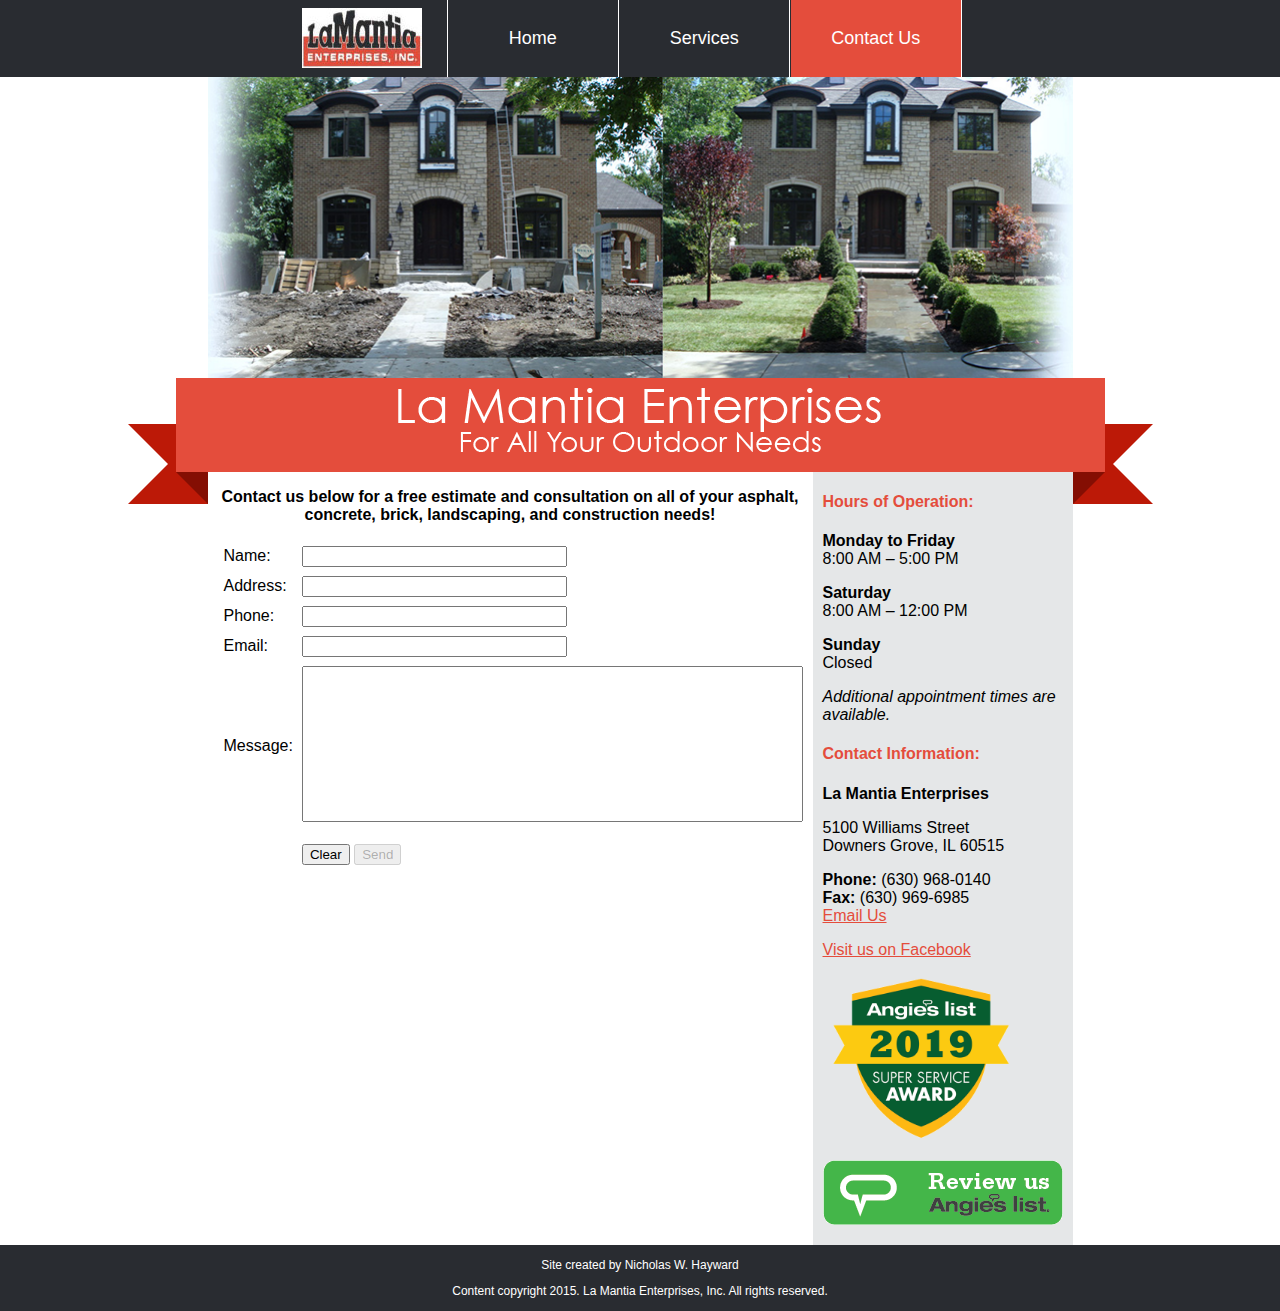
<file: contact/index.html>
<!DOCTYPE html>
<html>
<head>
	<link rel="shortcut icon" href="../img/favicon.ico" type="image/x-icon" />
	<title>La Mantia Enterprises | Free Construction Estimates | Construction Services Downers Grove</title>
	<meta name=viewport content="width=device-width, initial-scale=1">
	<meta content="text/html; charset=UTF-8" http-equiv="Content-Type">
	<meta content="For free construction estimates in Downers Grove, Illinois, including commercial concrete, paving and landscaping, trust the professionals at La Mantia Enterprises." name="Description">
	<meta content="free construction estimates, construction services Downers Grove, commercial concrete" name="Keywords">
	<link rel="stylesheet" type="text/css" href="../css/style.css" />
	<script>
	  (function(i,s,o,g,r,a,m){i['GoogleAnalyticsObject']=r;i[r]=i[r]||function(){
	  (i[r].q=i[r].q||[]).push(arguments)},i[r].l=1*new Date();a=s.createElement(o),
	  m=s.getElementsByTagName(o)[0];a.async=1;a.src=g;m.parentNode.insertBefore(a,m)
	  })(window,document,'script','//www.google-analytics.com/analytics.js','ga');

	  ga('create', 'UA-66852009-1', 'auto');
	  ga('send', 'pageview');
	  setTimeout("ga('send','event','Non-Bounce','on page for 30 seconds')",30000);
	</script>
    <script src="https://www.google.com/recaptcha/api.js" async defer></script>
    <script type="text/javascript">
        function recaptcha_callback() {
            document.getElementById("send").disabled = false;
        }

        function recaptcha_expired_callback() {
            document.getElementById("send").disabled = true;
        }
    </script>
</head>
<body>

	<div id="header">
		<div id="nav">
			<div id="logo">
				<img src="../img/la_mantia_logo.jpg" title="La Mantia Enterprises, Inc." alt="La Mantia Enterprises, Inc." />
			</div>
			<a class="nav-item" href="../">Home</a>
			<a class="nav-item" href="../services">Services</a>
			<a class="nav-item active">Contact Us</a>
		</div>
		<div id="img">
			<img src="../img/la_mantia_before_after.png" title="Landscape Before and After" alt="Landscape Before and After" />
		</div>
		<div class="ribbon">
			<div class="ribbon-content">
				<img src="../img/la_mantia_name_slogan.png" title="La Mantia Enterprises, For All Your Outdoor Needs" alt="La Mantia Enterprises, For All Your Outdoor Needs" />
			</div>
		</div>
	</div>

	<div id="content">
		<div id="main">
			<p style="text-align: center;"><b>Contact us below for a free estimate and consultation on all of your asphalt, concrete, brick, landscaping, and construction needs!</b></p>
			<form id="contact" method="post" action="send_email.php" target="form_response">
				<table border="0" cellpadding="3" cellspacing="3">
					<tbody>
						<tr>
							<td>Name:</td>
							<td><input type="text" name="name" size="30"></td>
						</tr>
						<tr>
							<td>Address:</td>
							<td><input type="text" name="address" size="30"></td>
						</tr>
						<tr>
							<td>Phone:</td>
							<td><input type="text" name="phone" size="30"></td>
						</tr>
						<tr>
							<td>Email:</td>
							<td><input type="text" name="email" size="30"></td>
						</tr>
						<tr>
							<td>Message:</td>
							<td><textarea name="message" rows="10" cols="55"></textarea></td>
						</tr>
                        <tr>
                            <td></td>
                            <td>
                                <div class="g-recaptcha" data-callback="recaptcha_callback" data-expired-callback="recaptcha_expired_callback" data-sitekey="6LfBz78ZAAAAAMrsd7X7sRApawYKTk7jzVC0YVEm"></div>
                            </td>
                        </tr>
						<tr>
							<td></td>
							<td><input type="reset" value="Clear">
							<input id="send" type="submit" value="Send"></td>
						</tr>
					</tbody>
				</table>
			</form>
			<iframe name="form_response" id="form_response"></iframe>
		</div>
		<div id="sidebar">
			<h4>Hours of Operation:</h4>
			<p><b>Monday to Friday</b><br />
			8:00 AM – 5:00 PM</p>
			<p><b>Saturday</b><br />
			8:00 AM – 12:00 PM</p>
			<p><b>Sunday</b><br />
			Closed</p>
			<p><i>Additional appointment times are available.</i></p>
			<h4>Contact Information:</h4>
			<p><b>La Mantia Enterprises</b></p>
			<p>5100 Williams Street<br />
			Downers Grove, IL 60515</p>
			<p><b>Phone:</b> (630) 968-0140<br />
			<b>Fax:</b> (630) 969-6985<br />
			<a href="mailto:dominic@lamantiaenterprises.com">Email Us</a></p>
			<p><a href="https://www.facebook.com/pages/La-Mantia-Enterprises/157659404265989?fref=ts" target="_blank">Visit us on Facebook</a></p>
			<p><a href="http://www.angieslist.com/companylist/us/il/downers-grove/la-mantia-enterprises%2C-inc-reviews-88161.htm?cid=ssabadge" target="_blank">
				<img src="../img/la_mantia_service_award.png" title="Angie's List Super Service Award" alt="Angie's List Super Service Award" style="max-width: 200px;" />
			</a></p>
			<p><a href="http://my.angieslist.com/angieslist/Review/88161" target="_blank">
				<img src="../img/la_mantia_review_us.png" title="Review Us on Angie's List" alt="Review Us on Angie's List" />
			</a></p>
		</div>
	</div>

	<div id="footer">
		<p>Site created by Nicholas W. Hayward</p>
		<p>Content copyright 2015. La Mantia Enterprises, Inc. All rights reserved.</p>
	</div>

    <script type="text/javascript">
        document.getElementById("send").disabled = true;
    </script>

</body>
</html>
</file>
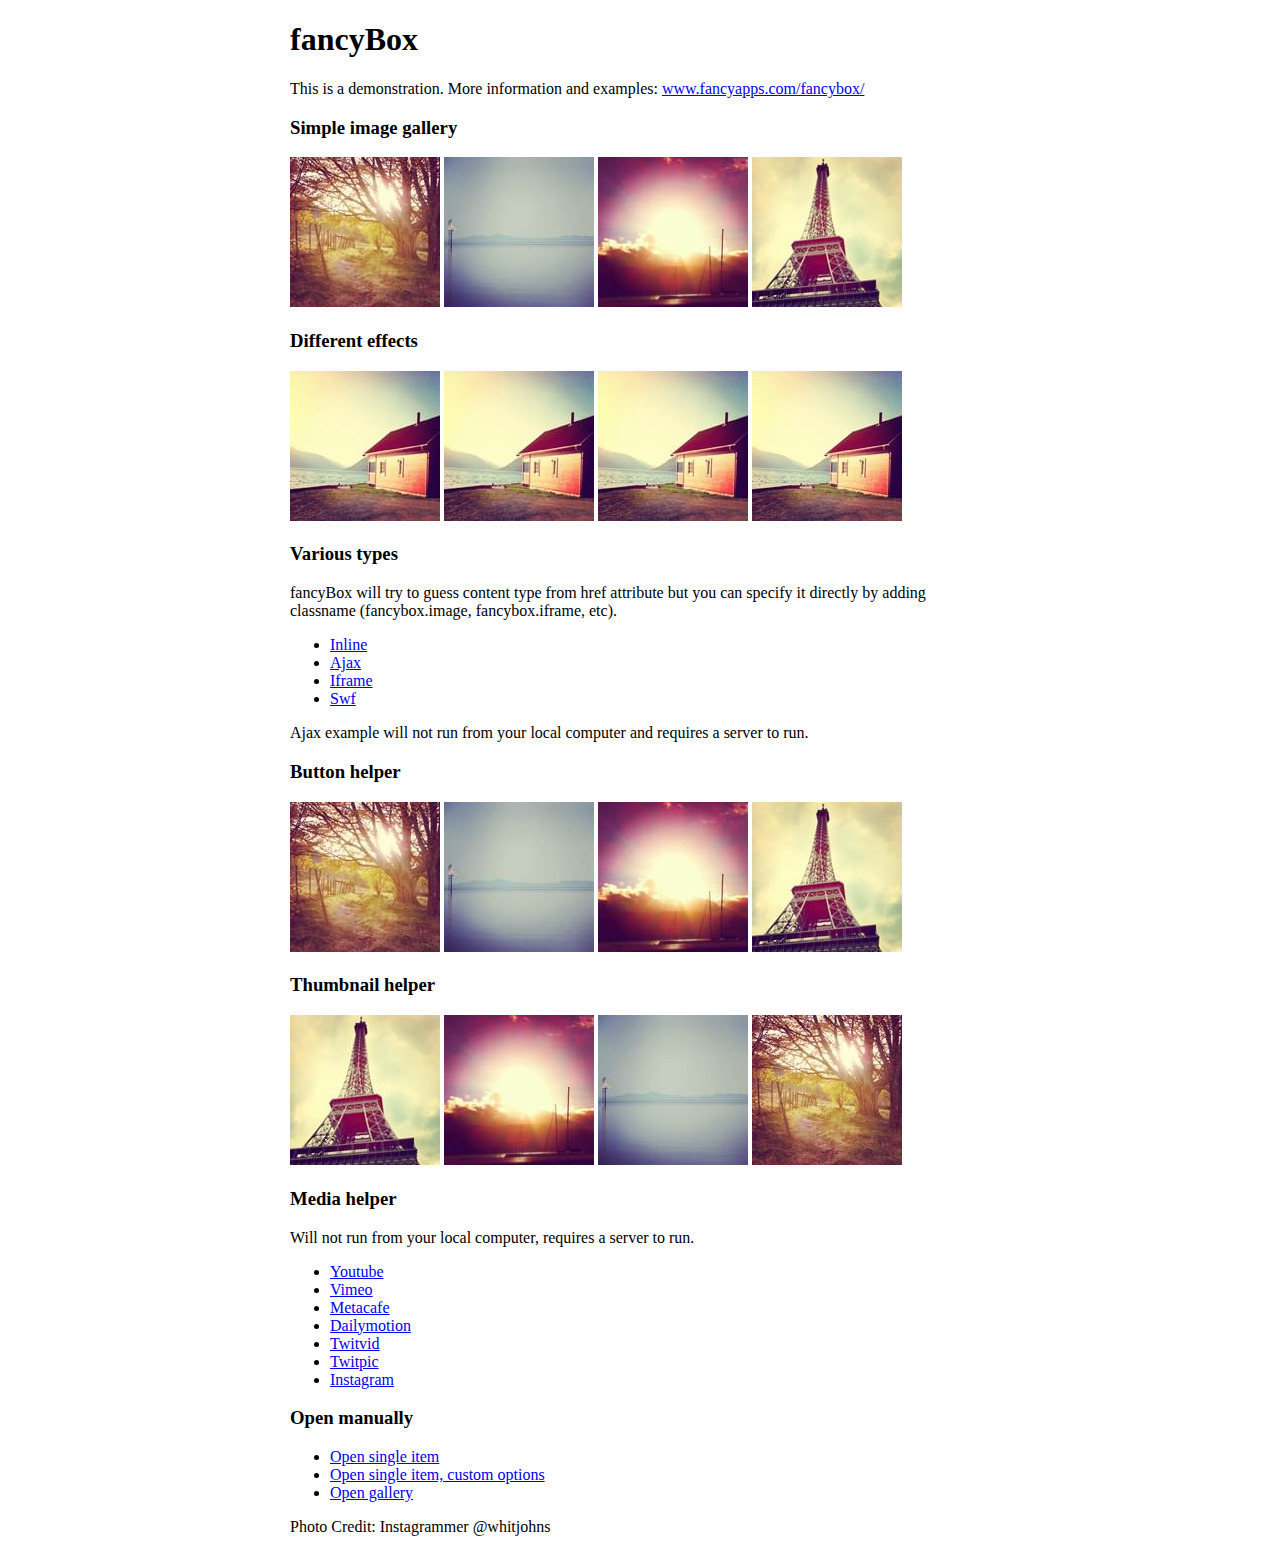
<file: plugins/fancyBox/demo/index.html>
<!DOCTYPE html>
<html>
<head>
	<title>fancyBox - Fancy jQuery Lightbox Alternative | Demonstration</title>
	<meta http-equiv="Content-Type" content="text/html; charset=UTF-8" />

	<!-- Add jQuery library -->
	<script type="text/javascript" src="../lib/jquery-1.10.1.min.js"></script>

	<!-- Add mousewheel plugin (this is optional) -->
	<script type="text/javascript" src="../lib/jquery.mousewheel-3.0.6.pack.js"></script>

	<!-- Add fancyBox main JS and CSS files -->
	<script type="text/javascript" src="../source/jquery.fancybox.js?v=2.1.5"></script>
	<link rel="stylesheet" type="text/css" href="../source/jquery.fancybox.css?v=2.1.5" media="screen" />

	<!-- Add Button helper (this is optional) -->
	<link rel="stylesheet" type="text/css" href="../source/helpers/jquery.fancybox-buttons.css?v=1.0.5" />
	<script type="text/javascript" src="../source/helpers/jquery.fancybox-buttons.js?v=1.0.5"></script>

	<!-- Add Thumbnail helper (this is optional) -->
	<link rel="stylesheet" type="text/css" href="../source/helpers/jquery.fancybox-thumbs.css?v=1.0.7" />
	<script type="text/javascript" src="../source/helpers/jquery.fancybox-thumbs.js?v=1.0.7"></script>

	<!-- Add Media helper (this is optional) -->
	<script type="text/javascript" src="../source/helpers/jquery.fancybox-media.js?v=1.0.6"></script>

	<script type="text/javascript">
		$(document).ready(function() {
			/*
			 *  Simple image gallery. Uses default settings
			 */

			$('.fancybox').fancybox();

			/*
			 *  Different effects
			 */

			// Change title type, overlay closing speed
			$(".fancybox-effects-a").fancybox({
				helpers: {
					title : {
						type : 'outside'
					},
					overlay : {
						speedOut : 0
					}
				}
			});

			// Disable opening and closing animations, change title type
			$(".fancybox-effects-b").fancybox({
				openEffect  : 'none',
				closeEffect	: 'none',

				helpers : {
					title : {
						type : 'over'
					}
				}
			});

			// Set custom style, close if clicked, change title type and overlay color
			$(".fancybox-effects-c").fancybox({
				wrapCSS    : 'fancybox-custom',
				closeClick : true,

				openEffect : 'none',

				helpers : {
					title : {
						type : 'inside'
					},
					overlay : {
						css : {
							'background' : 'rgba(238,238,238,0.85)'
						}
					}
				}
			});

			// Remove padding, set opening and closing animations, close if clicked and disable overlay
			$(".fancybox-effects-d").fancybox({
				padding: 0,

				openEffect : 'elastic',
				openSpeed  : 150,

				closeEffect : 'elastic',
				closeSpeed  : 150,

				closeClick : true,

				helpers : {
					overlay : null
				}
			});

			/*
			 *  Button helper. Disable animations, hide close button, change title type and content
			 */

			$('.fancybox-buttons').fancybox({
				openEffect  : 'none',
				closeEffect : 'none',

				prevEffect : 'none',
				nextEffect : 'none',

				closeBtn  : false,

				helpers : {
					title : {
						type : 'inside'
					},
					buttons	: {}
				},

				afterLoad : function() {
					this.title = 'Image ' + (this.index + 1) + ' of ' + this.group.length + (this.title ? ' - ' + this.title : '');
				}
			});


			/*
			 *  Thumbnail helper. Disable animations, hide close button, arrows and slide to next gallery item if clicked
			 */

			$('.fancybox-thumbs').fancybox({
				prevEffect : 'none',
				nextEffect : 'none',

				closeBtn  : false,
				arrows    : false,
				nextClick : true,

				helpers : {
					thumbs : {
						width  : 50,
						height : 50
					}
				}
			});

			/*
			 *  Media helper. Group items, disable animations, hide arrows, enable media and button helpers.
			*/
			$('.fancybox-media')
				.attr('rel', 'media-gallery')
				.fancybox({
					openEffect : 'none',
					closeEffect : 'none',
					prevEffect : 'none',
					nextEffect : 'none',

					arrows : false,
					helpers : {
						media : {},
						buttons : {}
					}
				});

			/*
			 *  Open manually
			 */

			$("#fancybox-manual-a").click(function() {
				$.fancybox.open('1_b.jpg');
			});

			$("#fancybox-manual-b").click(function() {
				$.fancybox.open({
					href : 'iframe.html',
					type : 'iframe',
					padding : 5
				});
			});

			$("#fancybox-manual-c").click(function() {
				$.fancybox.open([
					{
						href : '1_b.jpg',
						title : 'My title'
					}, {
						href : '2_b.jpg',
						title : '2nd title'
					}, {
						href : '3_b.jpg'
					}
				], {
					helpers : {
						thumbs : {
							width: 75,
							height: 50
						}
					}
				});
			});


		});
	</script>
	<style type="text/css">
		.fancybox-custom .fancybox-skin {
			box-shadow: 0 0 50px #222;
		}

		body {
			max-width: 700px;
			margin: 0 auto;
		}
	</style>
</head>
<body>
	<h1>fancyBox</h1>

	<p>This is a demonstration. More information and examples: <a href="http://fancyapps.com/fancybox/">www.fancyapps.com/fancybox/</a></p>

	<h3>Simple image gallery</h3>
	<p>
		<a class="fancybox" href="1_b.jpg" data-fancybox-group="gallery" title="Lorem ipsum dolor sit amet"><img src="1_s.jpg" alt="" /></a>

		<a class="fancybox" href="2_b.jpg" data-fancybox-group="gallery" title="Etiam quis mi eu elit temp"><img src="2_s.jpg" alt="" /></a>

		<a class="fancybox" href="3_b.jpg" data-fancybox-group="gallery" title="Cras neque mi, semper leon"><img src="3_s.jpg" alt="" /></a>

		<a class="fancybox" href="4_b.jpg" data-fancybox-group="gallery" title="Sed vel sapien vel sem uno"><img src="4_s.jpg" alt="" /></a>
	</p>

	<h3>Different effects</h3>
	<p>
		<a class="fancybox-effects-a" href="5_b.jpg" title="Lorem ipsum dolor sit amet, consectetur adipiscing elit"><img src="5_s.jpg" alt="" /></a>

		<a class="fancybox-effects-b" href="5_b.jpg" title="Lorem ipsum dolor sit amet, consectetur adipiscing elit"><img src="5_s.jpg" alt="" /></a>

		<a class="fancybox-effects-c" href="5_b.jpg" title="Lorem ipsum dolor sit amet, consectetur adipiscing elit"><img src="5_s.jpg" alt="" /></a>

		<a class="fancybox-effects-d" href="5_b.jpg" title="Lorem ipsum dolor sit amet, consectetur adipiscing elit"><img src="5_s.jpg" alt="" /></a>
	</p>

	<h3>Various types</h3>
	<p>
		fancyBox will try to guess content type from href attribute but you can specify it directly by adding classname (fancybox.image, fancybox.iframe, etc).
	</p>
	<ul>
		<li><a class="fancybox" href="#inline1" title="Lorem ipsum dolor sit amet">Inline</a></li>
		<li><a class="fancybox fancybox.ajax" href="ajax.txt">Ajax</a></li>
		<li><a class="fancybox fancybox.iframe" href="iframe.html">Iframe</a></li>
		<li><a class="fancybox" href="http://www.adobe.com/jp/events/cs3_web_edition_tour/swfs/perform.swf">Swf</a></li>
	</ul>

	<div id="inline1" style="width:400px;display: none;">
		<h3>Etiam quis mi eu elit</h3>
		<p>
			Lorem ipsum dolor sit amet, consectetur adipiscing elit. Etiam quis mi eu elit tempor facilisis id et neque. Nulla sit amet sem sapien. Vestibulum imperdiet porta ante ac ornare. Nulla et lorem eu nibh adipiscing ultricies nec at lacus. Cras laoreet ultricies sem, at blandit mi eleifend aliquam. Nunc enim ipsum, vehicula non pretium varius, cursus ac tortor. Vivamus fringilla congue laoreet. Quisque ultrices sodales orci, quis rhoncus justo auctor in. Phasellus dui eros, bibendum eu feugiat ornare, faucibus eu mi. Nunc aliquet tempus sem, id aliquam diam varius ac. Maecenas nisl nunc, molestie vitae eleifend vel, iaculis sed magna. Aenean tempus lacus vitae orci posuere porttitor eget non felis. Donec lectus elit, aliquam nec eleifend sit amet, vestibulum sed nunc.
		</p>
	</div>

	<p>
		Ajax example will not run from your local computer and requires a server to run.
	</p>

	<h3>Button helper</h3>
	<p>
		<a class="fancybox-buttons" data-fancybox-group="button" href="1_b.jpg"><img src="1_s.jpg" alt="" /></a>

		<a class="fancybox-buttons" data-fancybox-group="button" href="2_b.jpg"><img src="2_s.jpg" alt="" /></a>

		<a class="fancybox-buttons" data-fancybox-group="button" href="3_b.jpg"><img src="3_s.jpg" alt="" /></a>

		<a class="fancybox-buttons" data-fancybox-group="button" href="4_b.jpg"><img src="4_s.jpg" alt="" /></a>
	</p>

	<h3>Thumbnail helper</h3>
	<p>
		<a class="fancybox-thumbs" data-fancybox-group="thumb" href="4_b.jpg"><img src="4_s.jpg" alt="" /></a>

		<a class="fancybox-thumbs" data-fancybox-group="thumb" href="3_b.jpg"><img src="3_s.jpg" alt="" /></a>

		<a class="fancybox-thumbs" data-fancybox-group="thumb" href="2_b.jpg"><img src="2_s.jpg" alt="" /></a>

		<a class="fancybox-thumbs" data-fancybox-group="thumb" href="1_b.jpg"><img src="1_s.jpg" alt="" /></a>
	</p>

	<h3>Media helper</h3>
	<p>
		Will not run from your local computer, requires a server to run.
	</p>

	<ul>
		<li><a class="fancybox-media" href="http://www.youtube.com/watch?v=opj24KnzrWo">Youtube</a></li>
		<li><a class="fancybox-media" href="http://vimeo.com/47480346">Vimeo</a></li>
		<li><a class="fancybox-media" href="http://www.metacafe.com/watch/7635964/">Metacafe</a></li>
		<li><a class="fancybox-media" href="http://www.dailymotion.com/video/xoeylt_electric-guest-this-head-i-hold_music">Dailymotion</a></li>
		<li><a class="fancybox-media" href="http://twitvid.com/QY7MD">Twitvid</a></li>
		<li><a class="fancybox-media" href="http://twitpic.com/7p93st">Twitpic</a></li>
		<li><a class="fancybox-media" href="http://instagr.am/p/IejkuUGxQn">Instagram</a></li>
	</ul>

	<h3>Open manually</h3>
	<ul>
		<li><a id="fancybox-manual-a" href="javascript:;">Open single item</a></li>
		<li><a id="fancybox-manual-b" href="javascript:;">Open single item, custom options</a></li>
		<li><a id="fancybox-manual-c" href="javascript:;">Open gallery</a></li>
	</ul>

	<p>
		Photo Credit: Instagrammer @whitjohns
	</p>
</body>
</html>
</file>
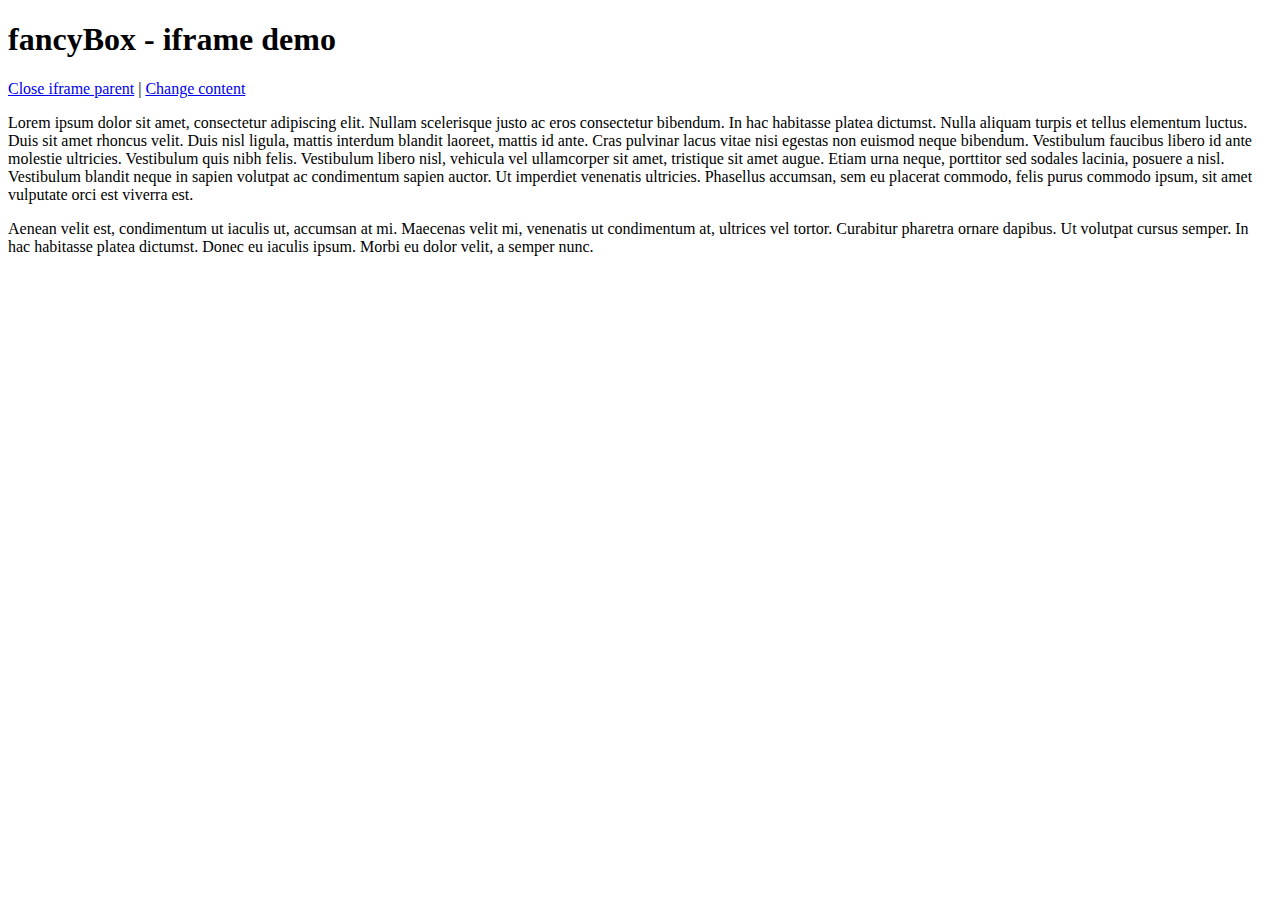
<file: plugins/fancyBox/demo/iframe.html>
<!DOCTYPE html>
<html>
<head>
	<title>fancyBox - iframe demo</title>
	<meta http-equiv="Content-Type" content="text/html; charset=UTF-8" />
</head>
<body>
	<h1>fancyBox - iframe demo</h1>

	<p>
		<a href="javascript:parent.jQuery.fancybox.close();">Close iframe parent</a>

		|

		<a href="javascript:parent.jQuery.fancybox.open({href : '1_b.jpg', title : 'My title'});">Change content</a>
	</p>

	<p>
		Lorem ipsum dolor sit amet, consectetur adipiscing elit. Nullam scelerisque justo ac eros consectetur bibendum. In hac habitasse platea dictumst. Nulla aliquam turpis et tellus elementum luctus. Duis sit amet rhoncus velit. Duis nisl ligula, mattis interdum blandit laoreet, mattis id ante. Cras pulvinar lacus vitae nisi egestas non euismod neque bibendum. Vestibulum faucibus libero id ante molestie ultricies. Vestibulum quis nibh felis. Vestibulum libero nisl, vehicula vel ullamcorper sit amet, tristique sit amet augue. Etiam urna neque, porttitor sed sodales lacinia, posuere a nisl. Vestibulum blandit neque in sapien volutpat ac condimentum sapien auctor. Ut imperdiet venenatis ultricies. Phasellus accumsan, sem eu placerat commodo, felis purus commodo ipsum, sit amet vulputate orci est viverra est.
	</p>

	<p>
		Aenean velit est, condimentum ut iaculis ut, accumsan at mi. Maecenas velit mi, venenatis ut condimentum at, ultrices vel tortor. Curabitur pharetra ornare dapibus. Ut volutpat cursus semper. In hac habitasse platea dictumst. Donec eu iaculis ipsum. Morbi eu dolor velit, a semper nunc.
	</p>
</body>
</html>
</file>
<file: css/style.css>
body {
	font-family: Arial,Helvetica,sans-serif;
	/*min-width: 929px;*/
	margin: 0px;
}

h3, h4, a {
	color: #E44D3C;
}

#header {
	width: 100%;
}

#logo {
	position: relative;
	display: inline-block;
	vertical-align: middle;
	right: 20px;
}

@media screen and (max-width: 719px) {
	#logo {
		display: none;
	}
}

#nav {
	position: fixed;
	top: 0;
	background-color: #292C31;
	text-align: center;
	width: 100%;
	z-index: 1;
}

#nav .nav-item {
	display: inline-block;
	color: white;
	text-decoration: none;
	width: 100px;
	padding: 28px 35px;
	margin-right: -4px;
	border: 1px solid white;
	border-width: 0 1px 0 0;
	font-size: 18px;
}

#nav .nav-item:nth-child(2) {
	border-width: 0 1px;
}

@media screen and (max-width: 522px) {
	#nav .nav-item {
		padding: 28px 15px;
	}
}

@media screen and (max-width: 402px) {
	#nav .nav-item {
		padding: 28px 10px;
	}
}

@media screen and (max-width: 360px) {
	#nav .nav-item {
		padding: 28px 0px;
	}
}

#nav .nav-item:hover {
	background-color: #E44D3C;
}

#nav .active {
	background-color: #E44D3C;
	pointer-events: none;
	cursor: default;
}

#img {
	text-align: center;
	margin-top: 77px;
	margin-bottom: -4px;
}

#img img {
	max-width: 865px;
	width: 100%;
}

.ribbon {
	width: 919px;
	position: relative;
	background-color: #E44D3C;
	text-align: center;
	padding: 5px;
	margin: 0 auto 0;
}

.ribbon:before, .ribbon:after {
	content: "";
	position: absolute;
	display: block;
	bottom: -2em;
	border: 2.5em solid #BC1907;
	z-index: -1;
}

.ribbon:before {
	left: -3em;
	border-right-width: 2.5em;
	border-left-color: transparent;
}

.ribbon:after {
	right: -3em;
	border-left-width: 2.5em;
	border-right-color: transparent;
}

.ribbon .ribbon-content:before, .ribbon .ribbon-content:after {
	content: "";
	position: absolute;
	display: block;
	border-style: solid;
	border-color: #840E03 transparent transparent transparent;
	bottom: -2em;
}

.ribbon .ribbon-content:before {
	left: 0;
	border-width: 2em 0 0 2em;
}

.ribbon .ribbon-content:after {
	right: 0;
	border-width: 2em 2em 0 0;
}

.ribbon .ribbon-content img {
	max-width: 500px;
	width: 100%;
}

@media screen and (max-width: 1024px) {
	.ribbon {
		width: 100%;
		padding: 5px 0;
	}

	.ribbon:before, .ribbon:after, .ribbon .ribbon-content:before, .ribbon .ribbon-content:after {
		display: none;
	}
}

#content {
	max-width: 865px;
	margin: auto;
	display: -webkit-box;
	display: -ms-flexbox;
	display: flex;
	display: -webkit-flex;
	-webkit-box-pack: justify;
	-webkit-justify-content: space-between;
	    -ms-flex-pack: justify;
	        justify-content: space-between;
	background-color: white;
}

@media screen and (max-width: 719px) {
	#content {
		-webkit-flex-wrap: wrap;
		    -ms-flex-wrap: wrap;
		        flex-wrap: wrap;
	}
}

#main {
	padding: 0 10px;
    background: transparent;
    border: none;
    width: 100%;
}

#main .services img {
	max-width: 270px;
	width: 100%;
	float: right;
	margin: 0 0 10px 10px;
}

#main .ui-widget-header { 
    background: transparent;
    border: none;
    border-bottom: 1px solid #c0c0c0;
    border-radius: 0px;
}

#main .ui-tabs-nav .ui-state-default { 
    background: transparent;
    border: none;
}

#main .ui-tabs-nav .ui-state-active { 
    background: transparent url(../img/uiTabsArrow.png) no-repeat bottom center;
    border: none;
}

#main .ui-tabs-nav .ui-state-active a { 
    color: #E44D3C;
}

#main .ui-tabs-panel {
	font-family: Arial,Helvetica,sans-serif;
	font-size: 12pt;
	padding-left: 0px;
	padding-right: 0px;
}

#main .ui-tabs-panel a {
	color: #E44D3C;
}

.slick-slider {
	max-width: 585px;
	margin: auto;
}

.slick-slider .slick-prev {
	left: 0;
	z-index: 1;
}

.slick-slider .slick-next {
	right: 0;
}

.slick-slider .slick-arrow:before {
	color: black;
}

.slick-slider .slick-list .slick-track .slick-slide img {
	margin: auto;
	max-width: 525px;
	max-height: 400px;
}

#form_response {
	display: none;
}

#contact {
	padding-bottom: 10px;
}

#contact tr td:nth-child(2), #contact textarea {
	width: 100%;
}

#contact textarea {
	resize: none;
}

#sidebar {
	-webkit-box-flex: 1;
	-webkit-flex-grow: 1;
	    -ms-flex-positive: 1;
	        flex-grow: 1;
	background-color: #E5E7E8;
	padding: 0 10px;
}

#footer {
	background-color: #292C31;
	color: white;
	font-size: 12px;
	text-align: center;
	padding: 1px 0;
}
</file>
